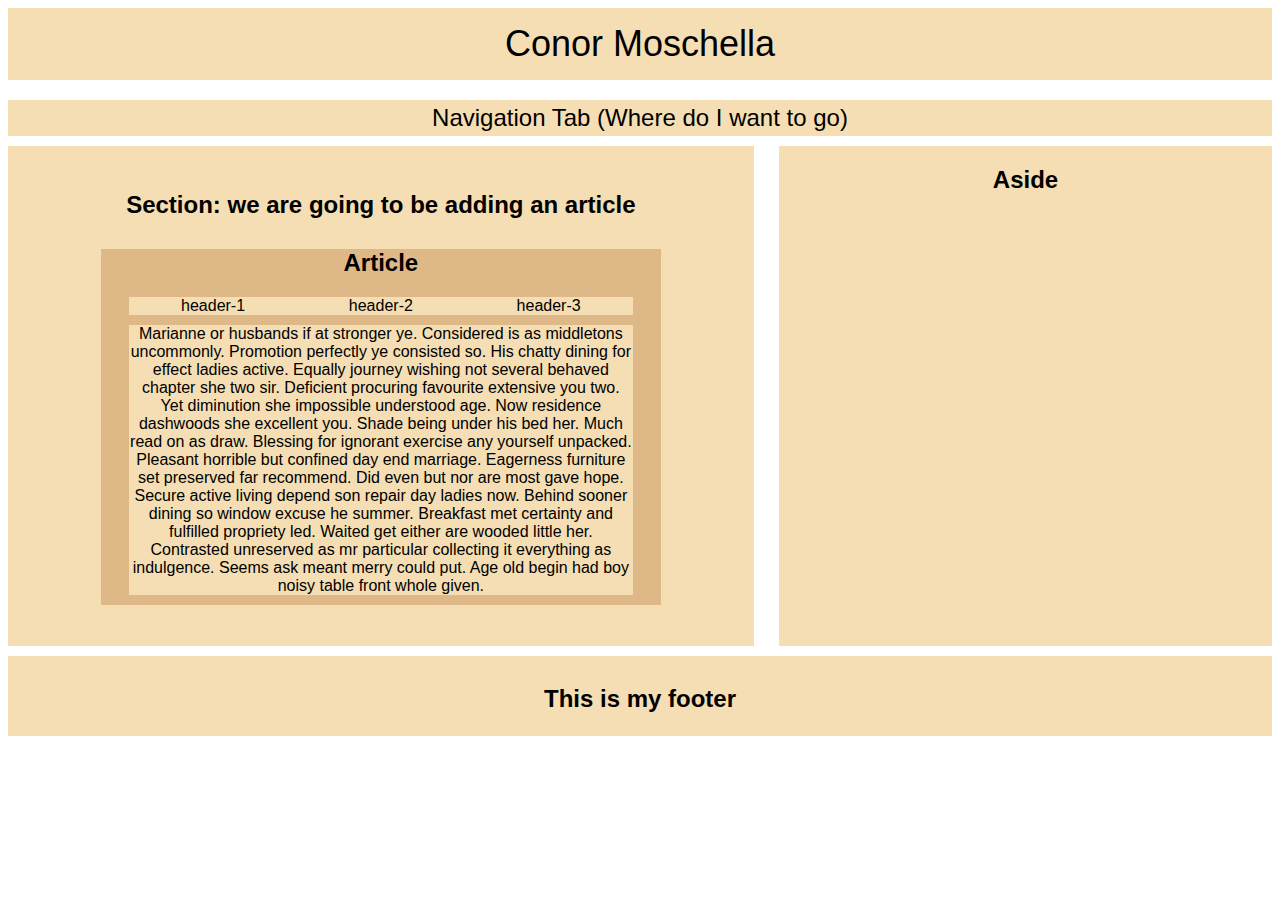
<file: index.html>
<!DOCTYPE html>
<html lang="en">

<head>
    <meta charset="UTF-8">
    <meta name="viewport" content="width=device-width, initial-scale=1.0">
    <meta http-equiv="X-UA-Compatible" content="ie=edge">
    <!-- Page Title -->
    <title>My Portfolio</title>
    <!-- Link to CSS -->
    <link rel="stylesheet" type="text/css" href="css/style.css">
</head>

<body>

    <header>
        Conor Moschella
    </header>

    <section id="nav">
        Navigation Tab (Where do I want to go)
    </section>

    <section id="section">
        <h2>
            Section: we are going to be adding an article
        </h2>
        <section id="article">
            <Article>
                <h2>
                    Article
                </h2>
                <div>
                    <section id="header-1">
                        header-1
                    </section>
                    <section id="header-2">
                        header-2
                    </section>
                    <section id="header-3">
                        header-3
                    </section>
                </div>
                <p class="article-paragraph">
                    Marianne or husbands if at stronger ye. Considered is as middletons uncommonly. Promotion perfectly ye consisted so. His
                    chatty dining for effect ladies active. Equally journey wishing not several behaved chapter she two sir.
                    Deficient procuring favourite extensive you two. Yet diminution she impossible understood age. Now residence
                    dashwoods she excellent you. Shade being under his bed her. Much read on as draw. Blessing for ignorant
                    exercise any yourself unpacked. Pleasant horrible but confined day end marriage. Eagerness furniture
                    set preserved far recommend. Did even but nor are most gave hope. Secure active living depend son repair
                    day ladies now. Behind sooner dining so window excuse he summer. Breakfast met certainty and fulfilled
                    propriety led. Waited get either are wooded little her. Contrasted unreserved as mr particular collecting
                    it everything as indulgence. Seems ask meant merry could put. Age old begin had boy noisy table front
                    whole given.

                </p>
            </Article>
        </section>

    </section>

    <section id="aside">
        <h2>
            Aside
        </h2>
    </section>

    <section id="footer">
        <h2>
            This is my footer
        </h2>
    </section>





</body>
</file>
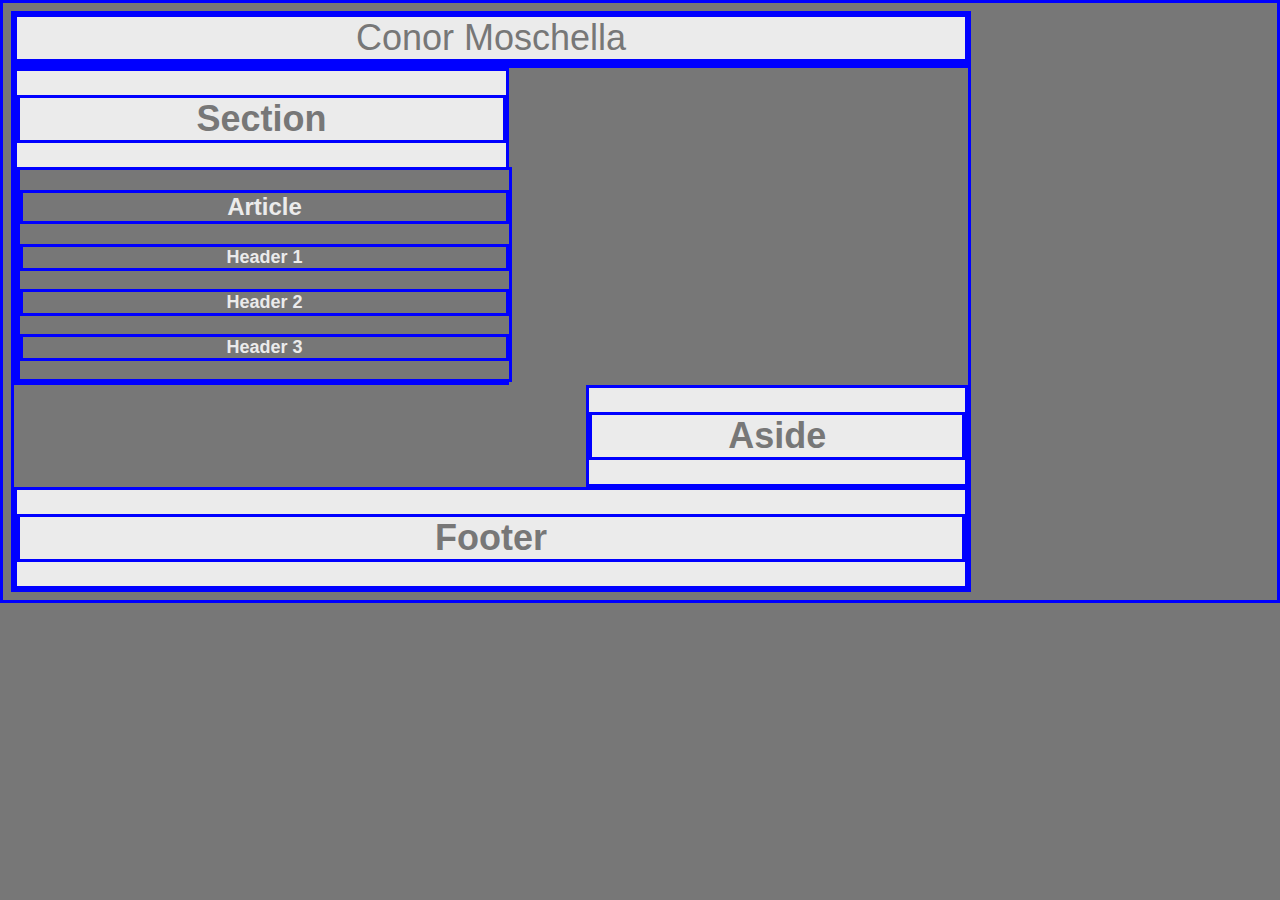
<file: failed attempt 1/index.html>
<!DOCTYPE html>
<html lang="en">
<head>
    <meta charset="UTF-8">
    <meta name="viewport" content="width=device-width, initial-scale=1.0">
    <meta http-equiv="X-UA-Compatible" content="ie=edge">
    <!-- Page Title -->
    <title>My Portfolio</title>
    <!-- Link to CSS -->
    <link rel="stylesheet" type="text/css" href="css/style.css">
</head>
<body>
    <header>    
        Conor Moschella
    </header>

    <nav>

    </nav>

    <section id="#MainSection">
        <h1>
            Section
        </h1>
        <section id="article">
            <h2>
                Article
            </h2>
            <h3>
                Header 1
            </h3>

            <h3>
                Header 2
            </h3>

            <h3>
                Header 3
            </h3>
        </section>
          

    </section>

    <section id="Aside">
        <h1>
            Aside
        </h1>
    </section>

    <footer>
        <h1>
            Footer
        </h1>
    </footer>
    
</body>
</html>
</file>
<file: css/style.css>
* {
    box-sizing: border-box;
    text-align: center;
  }

  body {
      font-size: 16px;
      font-family: Arial, Helvetica, sans-serif;
    }
  header {
      font-size: 36px;
      line-height: 2;
      color: black;
      background: wheat;
      margin-bottom: 20px;
    }

    #nav {
      font-size: 24px;
      line-height: 1.5;
      color: black;
      background: wheat;
      margin-bottom: 10px;
    }

    #section {
        overflow: auto;
        color: black;
        background: wheat;
        margin-bottom: 10px;
        width: 59%;
        float: left;
        height: 500px;
        padding-top: 2%;
    }

    #article {
        width: 75%;
        box-align: center;
        background-color: burlywood;
        text-align: center;
        margin-left: 12.5%;
        margin-right: 12.5%;
        margin-bottom: 10px;
        height: 75%;
        margin-top: 4%;
    }

    #header-1 {
        color: black;
        background: wheat;
        margin-bottom: 10px;
        width: 30%;
        float: left;
        margin-left: 5%;
    }

    #header-2 {
        color: black;
        background: wheat;
        margin-bottom: 10px;
        width: 30%;
        float: left;
    }

    #header-3 {
        color: black;
        background: wheat;
        margin-bottom: 10px;
        width: 30%;
        float: left;
        margin-right: 5%;
    }

    .article-paragraph {
        clear: both;
        margin-top: 5px;
        background: wheat;
        color: black;
        width: 90%;
        margin-left: 5%;
        margin-right: 5%;
    }

    #aside {
        float: right;
        height: 500px;
        width: 39%;
        background: wheat;
        color: black;
    }

    #footer {
        clear: both;
        margin-top: 20px;
        background: wheat;
        color: black;
        height: 80px;
        line-height: 1.5;
        padding-top: 5px
    }
</file>
<file: failed attempt 1/css/style.css>
* {
    box-sizing: border-box;
    text-align: center;
    border-color: blue;
    border-style: solid;
}

body {
    font-size: 18px;
    font-family: Arial, Helvetica, sans-serif;
    color: #777;
    background: #777;
    width: 960px;
}

header,
nav,
section,
aside,
footer {
    background: #ebebeb;
}

#article {
    color: #ebebeb;
    background: #777
}

h1,
p, {
    color: #777;
    background: #ebebeb
}

section {
    width: 495px;
}

#MainSection {
    float: left;
    width: 40%;
    height: 500px;
}

#Aside {
    float: right;
    width: 40%;
}

header {
    font-size: 36px;
    box-sizing: border-box;
    text-align: center;
}

footer {
    clear: both;
}

h2 {
    font-size: 24px;
}

h3 {
    font-size: 18px;
}
</file>
